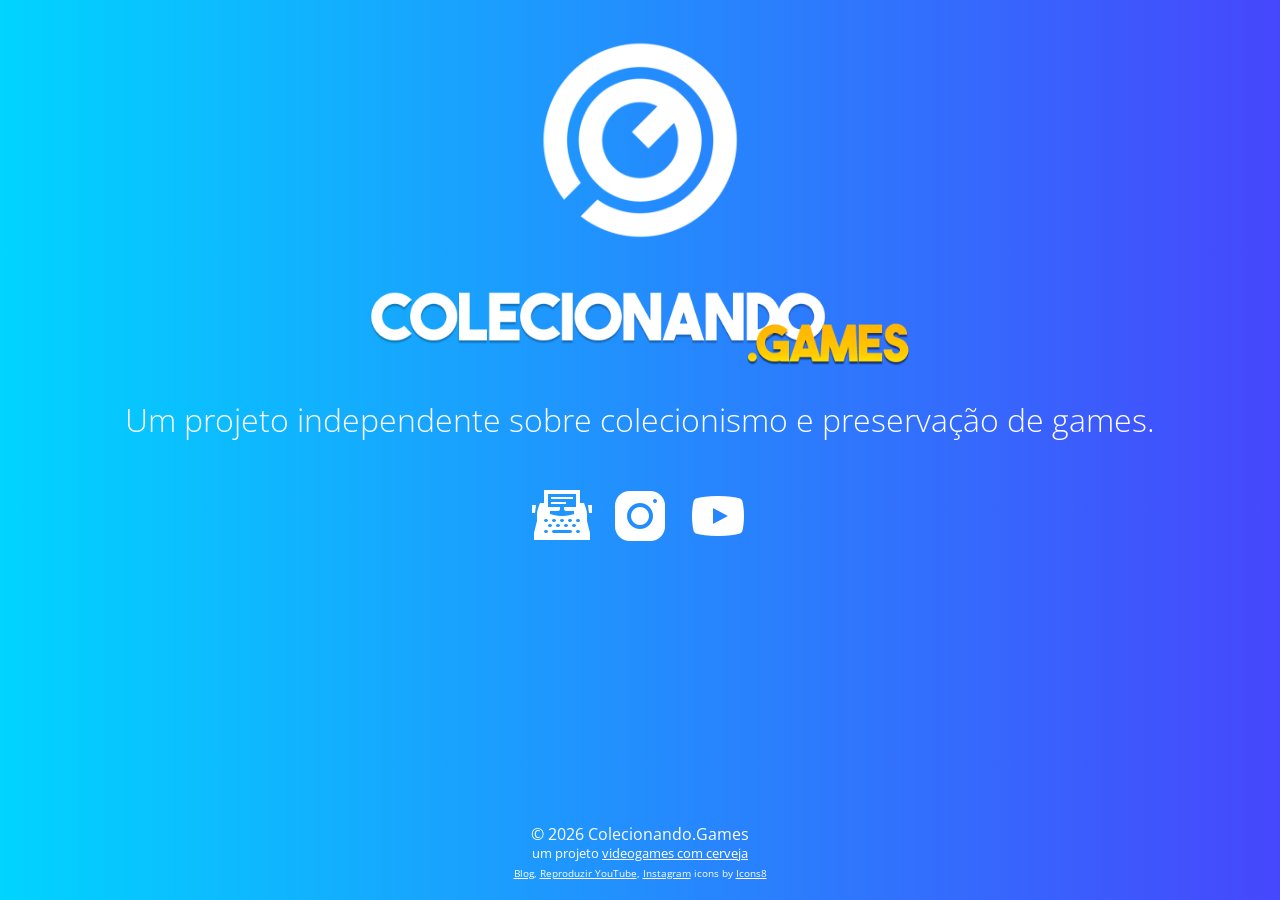
<file: index.html>
<!DOCTYPE html>
<html>
  <head>

    <meta charset="utf-8">
    <meta name="viewport" content="width=device-width, initial-scale=1">
    <meta name="description" content="Um projeto independente sobre colecionismo e preservação de games.">

    <title>Colecionando.Games</title>

    <link rel="stylesheet" href="https://fonts.googleapis.com/css?family=Open+Sans:300,300i,400,400i,600">
    <link rel="stylesheet" href="css/normalize.css">
    <link rel="stylesheet" href="css/home.css">

    <link rel="shortcut icon" href="imgs/favicon.png">

  </head>

  <body>
    <div class="container">
      <img src="imgs/footer_logo.png" width="240px" alt="Icone Colecionando.Games"><br>
      <img src="imgs/logo_v2.png" id="logo" alt="Logo Colecionando.Games">

      <h2>Um projeto independente sobre colecionismo e preservação de games.</h2>
      
      <span class="social-links">
        <a href="https://blog.colecionando.games" data-tooltip="Blog">
          <img src="imgs/blog.png" alt="Blog">
        </a>
        <a href="https://www.instagram.com/colecionando.games" target="_blank"rel="noopener noreferrer" data-tooltip="Instagram">
          <img src="imgs/instagram.png" alt="Instagram">
        </a>
        <a href="https://www.youtube.com/channel/UCLpZFDHNru0rdxMx-mtZkpQ" target="_blank"rel="noopener noreferrer" data-tooltip="YouTube">
          <img src="imgs/youtube.png" alt="YouTube">
        </a>
      </span>

    </div>

    <footer>
      &copy 2026 Colecionando.Games
      <br>
      <small>
        um projeto <a href="https://www.vgscomcerveja.com.br" target="_blank">videogames com cerveja</a><br>
        <small>
          <a target="_blank" href="https://icons8.com/icon/ytSxDocLOv3G/blog">Blog</a>,
          <a target="_blank" href="https://icons8.com/icon/e19IaX7vpxi9/youtube">Reproduzir YouTube</a>, 
          <a target="_blank" href="https://icons8.com/icon/RhYNENh5cxlS/instagram">Instagram</a> icons by <a target="_blank" href="https://icons8.com">Icons8</a>
        </small>
      </small>
    </footer>

  </body>

</html>
</file>
<file: css/home.css>
html {
  height: 100%;
}

body {
  font-family: "Open Sans", sans-serif;
  text-align: center;
  color: white;
  display: flex;
  flex-direction: column;
  min-height: 100%;
  background: linear-gradient(90deg, rgba(0,212,255,1) 0%, rgba(70,71,252,1) 100%);
  justify-content: space-between;
}

#logo {
  width: 100%;
  max-width: 600px;
}

.info {
  color: black;
  padding: 2px 5px;
  text-align: right;
  margin-top: -20px;
}

.info a {
  color: black;
}

.container {
  padding: 20px;
  display: flex;
  flex-direction: column;
  align-items: center;
}

h2 {
  font-size: 2em;
  font-weight: 300;
  margin-bottom: 30px;
}

.link {
  background-color: #ee5253;
  color: white;
  padding: 10px 20px;
  border-radius: 2px;
  text-decoration: none;
  font-size: 1.3em;
}

footer {
  flex-shrink: 0;
  padding: 20px;
}

footer a {
  color: white;
}

.social-links {
  margin-top: 10px;
}

.social-links a {
  padding: 5px;
  text-decoration: none;
  display: inline-block;
  transition: transform 0.2s cubic-bezier(0.175, 0.885, 0.32, 1.275), filter 0.2s ease;
}

.social-links a:hover {
  transform: scale(1.2); 
  filter: drop-shadow(0 0 6px rgba(0,212,255,1)); 
}

.social-links a::after {
  content: attr(data-tooltip);
  position: absolute;
  bottom: 0;
  left: 50%;
  transform: translateX(-50%) scale(0.8);
  
  background: linear-gradient(180deg, #FFDA00 0%, #FFB700 100%);
  color: rgba(0, 0, 0, 0.65);
  border-radius: 2px;
  border: 1px solid rgba(0, 0, 0, 0.85);
  padding: 4px 8px;
  font-size: 16px;
  white-space: nowrap;
  pointer-events: none;
  
  opacity: 0;
  transition: opacity 0.2s ease, transform 0.2s ease;
}

.social-links a:hover::after {
  opacity: 1;
  transform: translateX(-50%) scale(1);
}
</file>
